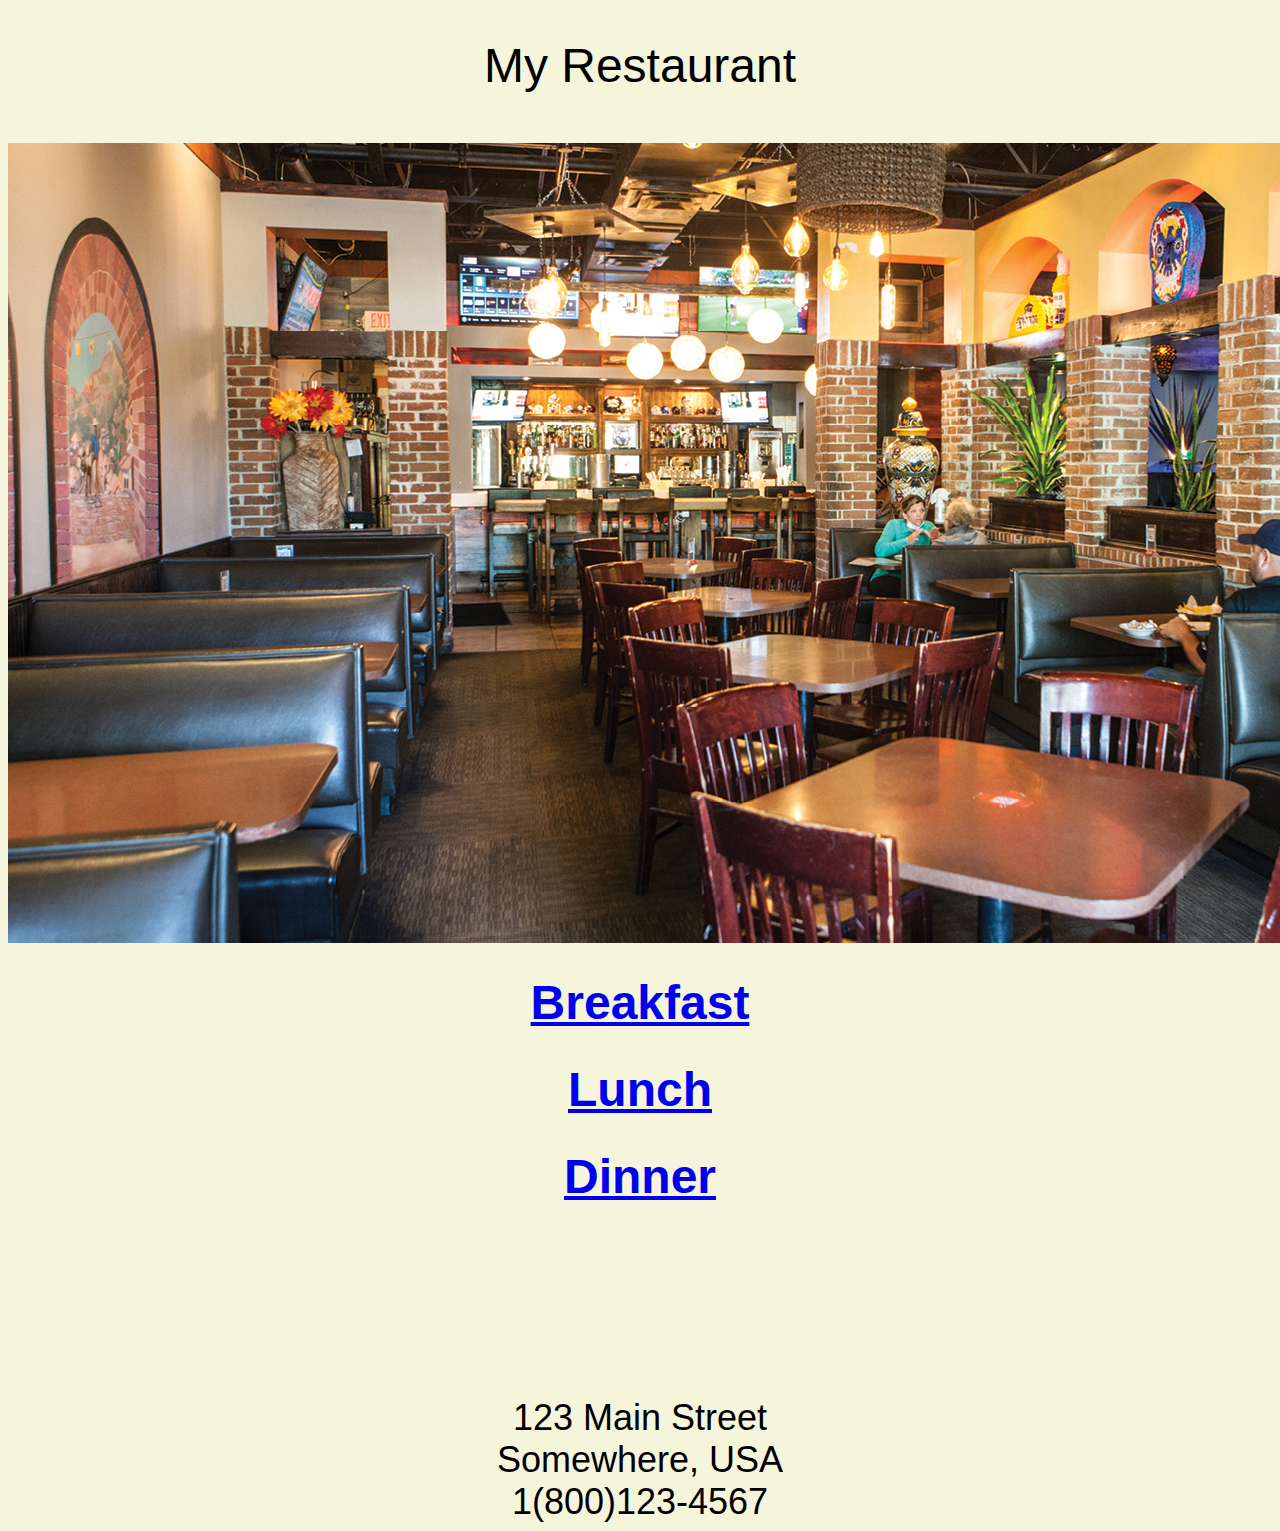
<file: index.html>
<!DOCTYPE html>
<html lang="en">
<head>
    <meta charset="UTF-8">
    <meta name="viewport" content="width=device-width, initial-scale=1.0">
    <title>Restaurant</title>
    <link rel="stylesheet" href="style.css">
</head>
<body>
    <header>
      My Restaurant
    </header>
    <main>
      <img src="images/restaurant.png" alt="restauarant" class="center">
      <h1>
        <a href="breakfast.html">Breakfast</a>
      </h1>
      <h1>
        <a href="lunch.html">Lunch</a>
      </h1>
      <h1>
        <a href="dinner.html">Dinner</a>
      </h1>
    </main>
    <footer>
      <div>123 Main Street</div>
      <div>Somewhere, USA</div>
      <div>1(800)123-4567</div>
    </footer>
  </body>
</html>
</file>
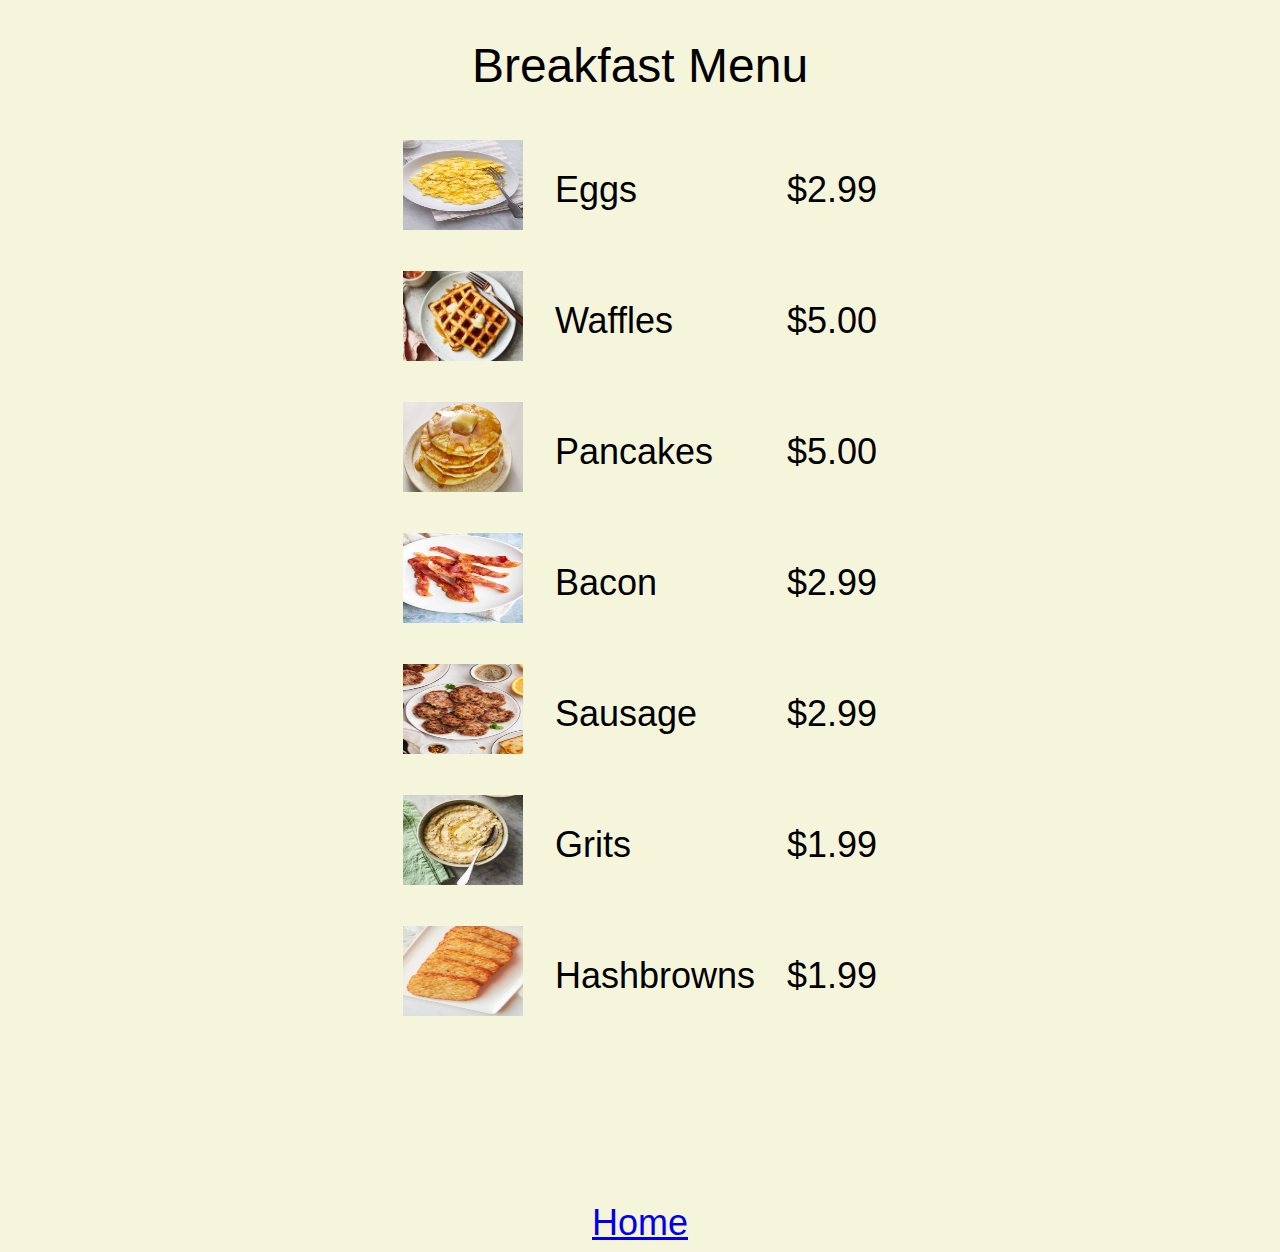
<file: breakfast.html>
<!DOCTYPE html>
<html lang="en">
<head>
    <meta charset="UTF-8">
    <meta name="viewport" content="width=device-width, initial-scale=1.0">
    <title>My Restaurant's Breakfast Menu</title>
    <link rel="stylesheet" href="style.css">
</head>
<body>
    <header>
      Breakfast Menu
    </header>
    <table>
      <tr>
          <td><img src="images/egg.png" width="120" height="90" alt="egg"></td>
          <td>Eggs</td>
          <td>$2.99</td>
      </tr>
      <tr>
          <td><img src="images/waffle.png" width="120" height="90" alt="egg"></td>
          <td>Waffles</td>
          <td>$5.00</td>
      </tr>
      <tr>
          <td><img src="images/pancakes.png" width="120" height="90" alt="pancake"></td>
          <td>Pancakes</td>
          <td>$5.00</td>
      </tr>
      <tr>
          <td><img src="images/bacon.png" width="120" height="90" alt="bacon"></td>
          <td>Bacon</td>
          <td>$2.99</td>
      </tr>
      <tr>
          <td><img src="images/sausage.png" width="120" height="90" alt="sausage"></td>
          <td>Sausage</td>
          <td>$2.99</td>
      </tr>
      <tr>
          <td><img src="images/grits.png" width="120" height="90" alt="grits"></td>
          <td>Grits</td>
          <td>$1.99</td>
      </tr>
      <tr>
          <td><img src="images/hashbrown.png" width="120" height="90" alt="hashbrown"></td>
          <td>Hashbrowns</td>
          <td>$1.99</td>
      </tr>
    </table>
    <footer>
      <a href="index.html">Home</a>
    </footer>
  </body>
</html>
</file>
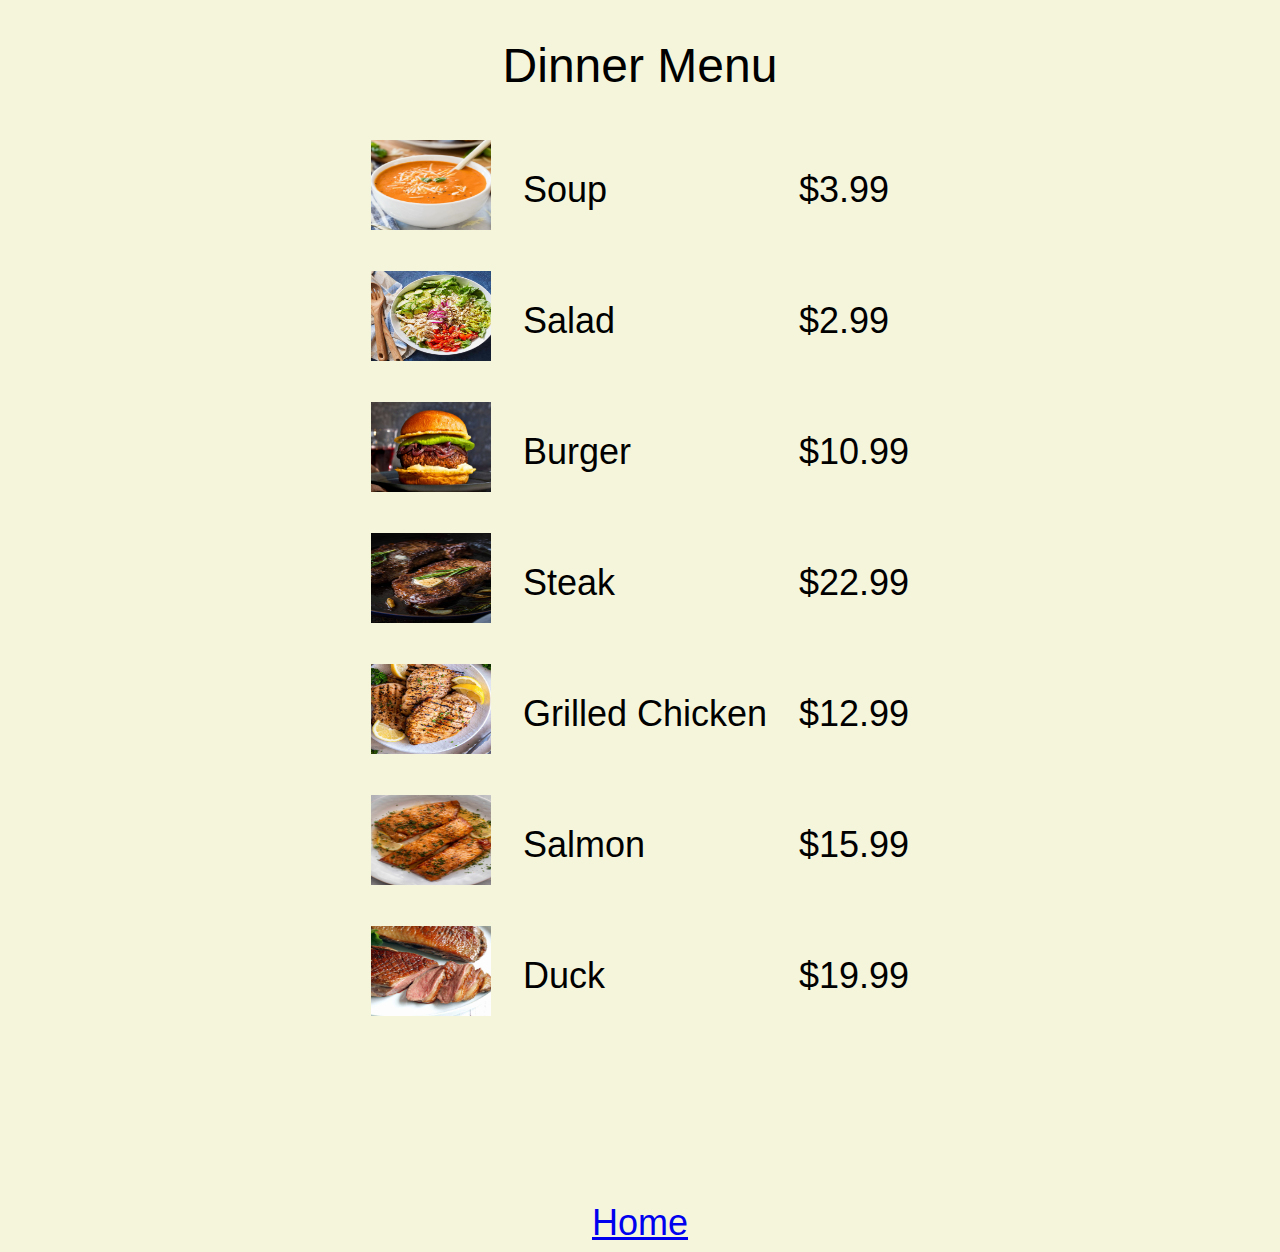
<file: dinner.html>
<!DOCTYPE html>
<html lang="en">
<head>
    <meta charset="UTF-8">
    <meta name="viewport" content="width=device-width, initial-scale=1.0">
    <title>My Restaurant's Dinner Menu</title>
    <link rel="stylesheet" href="style.css">
</head>
<body>
    <header>
      Dinner Menu
    </header>
    <table>
      <tr>
          <td><img src="images/soup.png" width="120" height="90" alt="soup"></td>
          <td>Soup</td>
          <td>$3.99</td>
      </tr>
      <tr>
          <td><img src="images/salad.png" width="120" height="90" alt="salad"></td>
          <td>Salad</td>
          <td>$2.99</td>
      </tr>
      <tr>
          <td><img src="images/burger.png" width="120" height="90" alt="burger"></td>
          <td>Burger</td>
          <td>$10.99</td>
      </tr>
      <tr>
          <td><img src="images/steak.png" width="120" height="90" alt="steak"></td>
          <td>Steak</td>
          <td>$22.99</td>
      </tr>
      <tr>
          <td><img src="images/grilledchicken.png" width="120" height="90" alt="grilled chicken"></td>
          <td>Grilled Chicken</td>
          <td>$12.99</td>
      </tr>
      <tr>
          <td><img src="images/salmon.png" width="120" height="90" alt="salmon"></td>
          <td>Salmon</td>
          <td>$15.99</td>
      </tr>
      <tr>
          <td><img src="images/duck.png" width="120" height="90" alt="duck"></td>
          <td>Duck</td>
          <td>$19.99</td>
      </tr>
    </table>
    <footer>
      <a href="index.html">Home</a>
    </footer>
  </body>
</html>
</file>
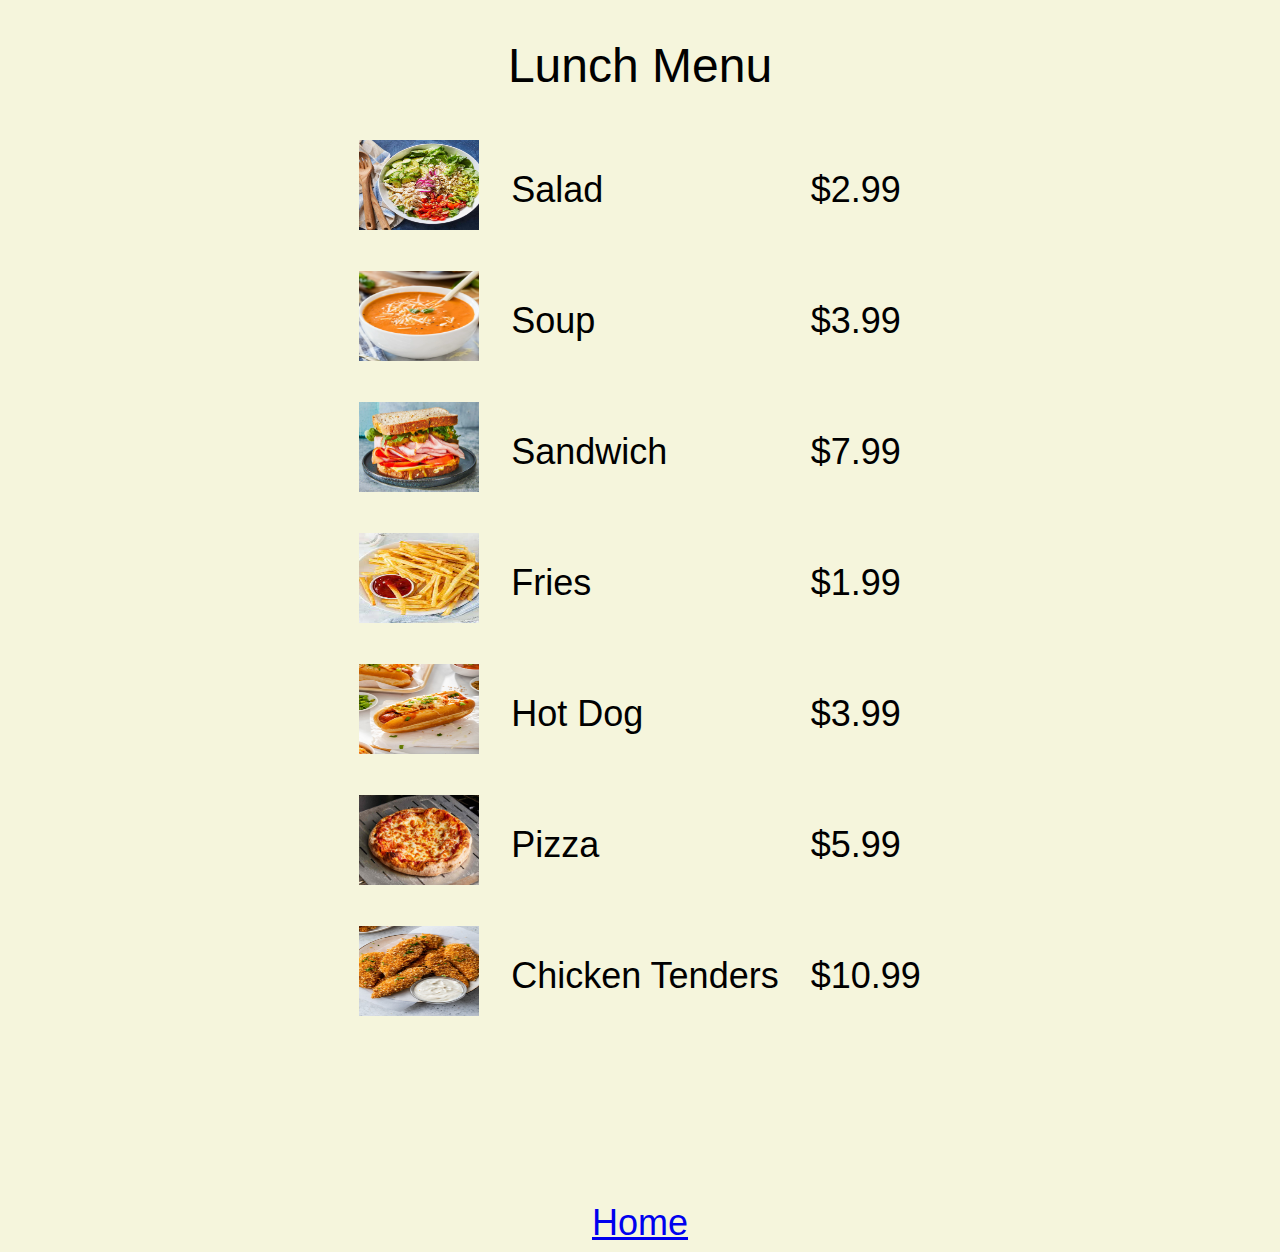
<file: lunch.html>
<!DOCTYPE html>
<html lang="en">
<head>
    <meta charset="UTF-8">
    <meta name="viewport" content="width=device-width, initial-scale=1.0">
    <title>My Restaurant's Lunch Menu</title>
    <link rel="stylesheet" href="style.css">
</head>
<body>
    <header>
      Lunch Menu
    </header>
    <table>
      <tr>
          <td><img src="images/salad.png" width="120" height="90" alt="salad"></td>
          <td>Salad</td>
          <td>$2.99</td>
      </tr>
      <tr>
          <td><img src="images/soup.png" width="120" height="90" alt="soup"></td>
          <td>Soup</td>
          <td>$3.99</td>
      </tr>
      <tr>
          <td><img src="images/sandwhich.png" width="120" height="90" alt="sandwich"></td>
          <td>Sandwich</td>
          <td>$7.99</td>
      </tr>
      <tr>
          <td><img src="images/fries.png" width="120" height="90" alt="fries"></td>
          <td>Fries</td>
          <td>$1.99</td>
      </tr>
      <tr>
          <td><img src="images/hotdog.png" width="120" height="90" alt="hot dog"></td>
          <td>Hot Dog</td>
          <td>$3.99</td>
      </tr>
      <tr>
          <td><img src="images/pizza.png" width="120" height="90" alt="pizza"></td>
          <td>Pizza</td>
          <td>$5.99</td>
      </tr>
      <tr>
          <td><img src="images/chickentenders.png" width="120" height="90" alt="chicken tenders"></td>
          <td>Chicken Tenders</td>
          <td>$10.99</td>
      </tr>
    </table>
    <footer>
      <a href="index.html">Home</a>
    </footer>
  </body>
</html>
</file>
<file: style.css>
header {
    text-align: center;
    font-size: 48px;
    padding-bottom: 30px;
    padding-top: 30px;
    font-family: 'Gill Sans', 'Gill Sans MT', Calibri, 'Trebuchet MS', sans-serif;
}

h1 {
    text-align: center;
    font-size: 48px;
    font-family: 'Gill Sans', 'Gill Sans MT', Calibri, 'Trebuchet MS', sans-serif;
}

footer {
    text-align: center;
    font-size: 36px;
    padding-top: 10rem;
    font-family: 'Gill Sans', 'Gill Sans MT', Calibri, 'Trebuchet MS', sans-serif;
}

table {
    margin-left: auto;
    margin-right: auto;
}

.center {
    display: block;
    margin-left: auto;
    margin-right: auto;
    margin-top: 20px;
    margin-bottom: 20px;
}

body {
    background-color: beige;
    font-family: 'Gill Sans', 'Gill Sans MT', Calibri, 'Trebuchet MS', sans-serif;
}

td {
    font-size: 36px;
    padding: 15px;
}
</file>
